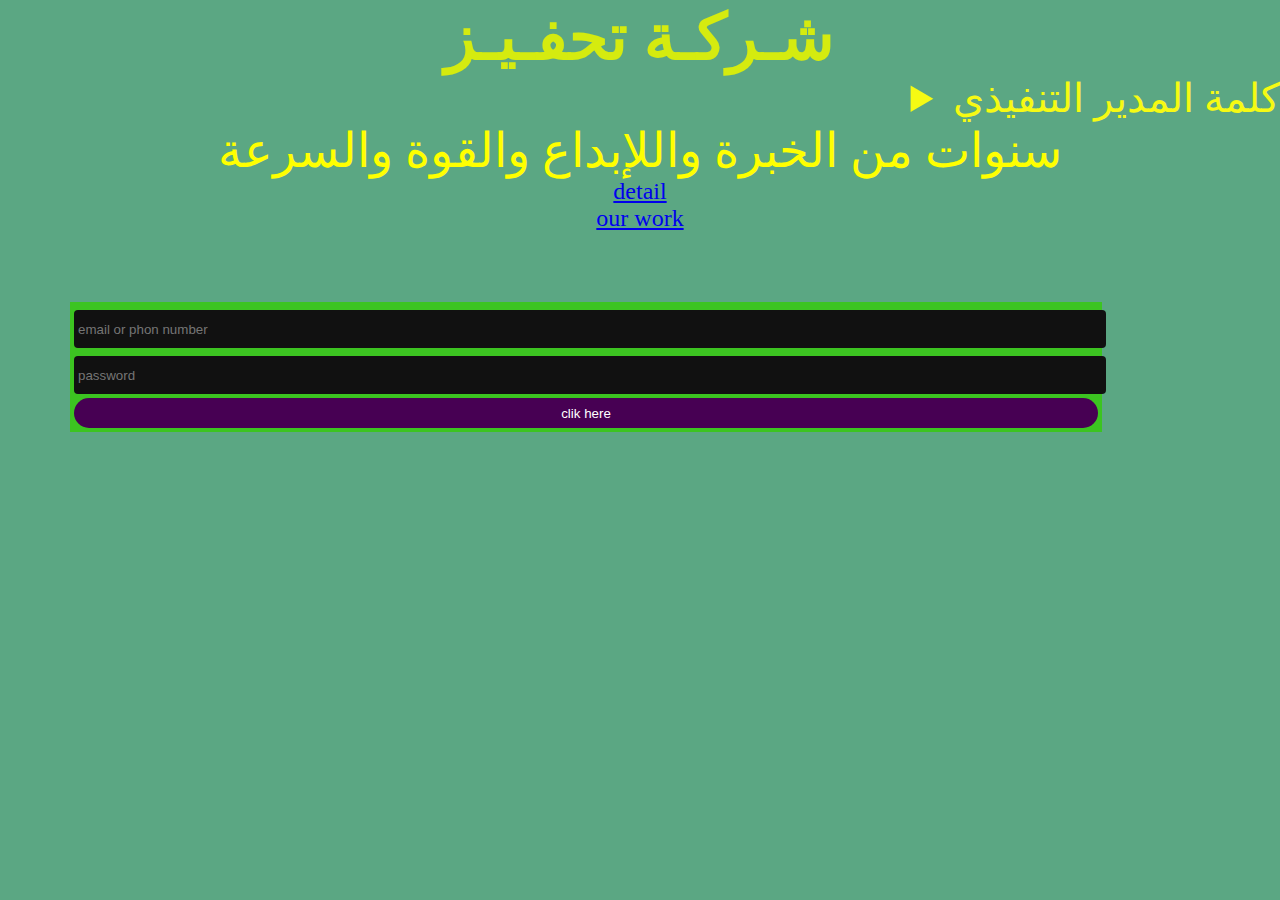
<file: index.html>
<!DOCTYPE html>
<html>
    <head>
      <title>Tahfeez COMPANY</title>
      <meta aria-describedby="burhan555" content="burhan888">
        <meta charset="utf-8"/>
        <meta name="Tahfeez company for AI and IMB " content="Tahfeez for everu thing do you want from beasnesman">

        <link rel="stylesheet" href="style.css">

      
    </head>

<body>
<h1> شـركـة تحفـيـز</h1>

<details>  <summary align="right" >كلمة المدير التنفيذي</summary>
        انا البرهان بن ماجد المدير التنفيذي لهذه الشركة الرائقة الرائعة
   والحمدلله الذي وفقني اليها وبفضل الله استطعت الوصول الى هذا المقام بفضل الله اولا واخيرا والحمدلله
    حمدا كثيرا طيبا مباركا فيه
</details> 

<p> <font size="7" color="yellow"> سنوات من الخبرة واللإبداع والقوة والسرعة</font> </p>

<p>       <a href="TAHFEEZ1.html" target="_blank">detail</a></p>
<p>       <a href="crud.html" target="_blank">our work</a></p>


    <div class="burhan"><form>
    <input type="email" placeholder="email or phon number"> <br>
    <input type="password" placeholder="password"> <br>
    <button type="submit">clik here</button><br>
    </form></div>



</body>

</html>
</file>
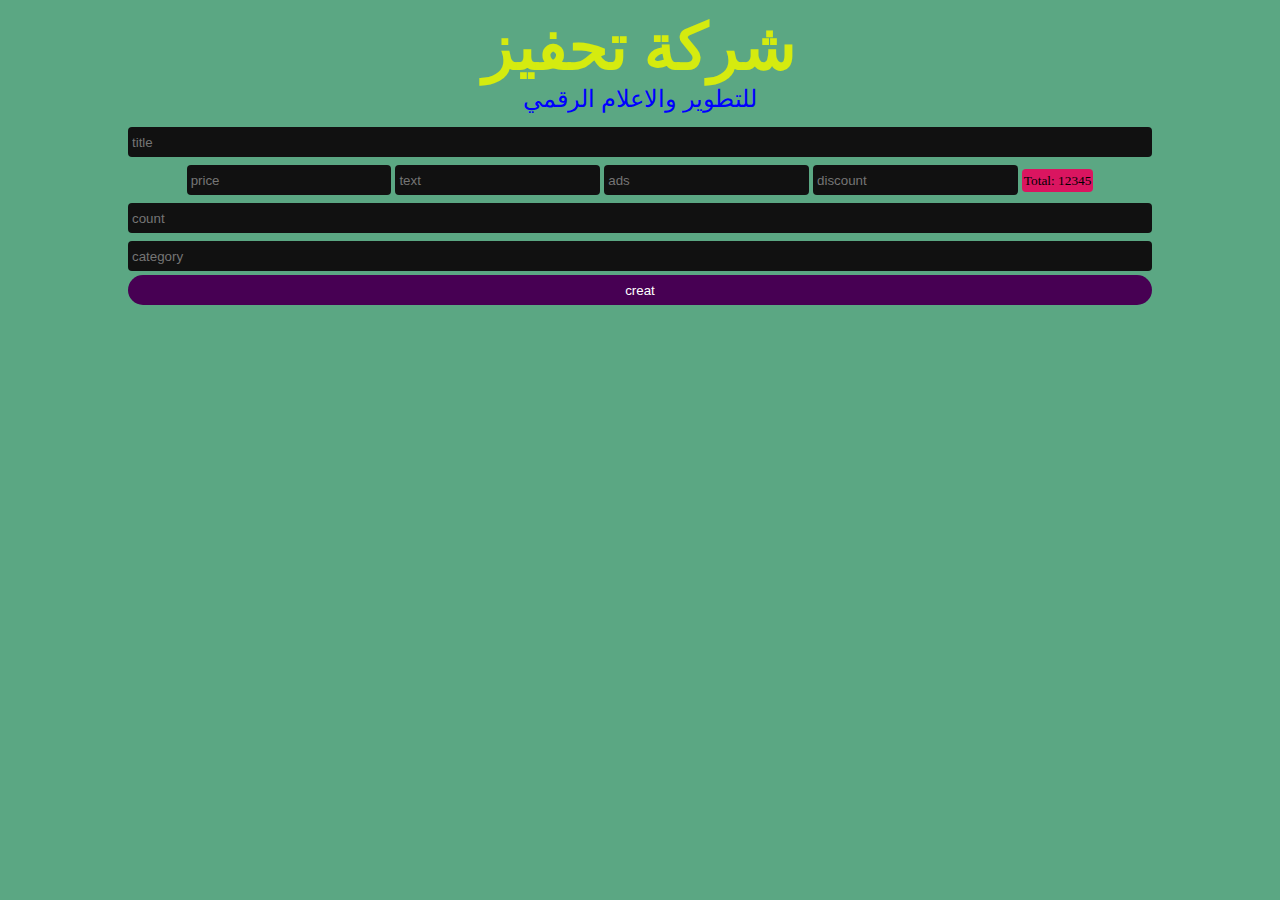
<file: crud.html>
<html>
<head>
<meta charset="utf-8">
<title>CRUDS</title>
<link rel="stylesheet" href="style.css">
</head>

<body>
    <div class="crud">
        <div class="head">
            <h2> شركة تحفيز</h2>
            <p> للتطوير والاعلام الرقمي</p>


        </div>
        <div class="inputs">
            <input placeholder="title" type="text" id="titlle">
            <div class="price">
                            <input type="text" placeholder="price" id="price">
                            <input type="text" placeholder="text"id="text">
                            <input type="text"placeholder="ads" id="ads">
                            <input type="text" placeholder="discount"id="discount">
                            <small id="total">12345</small>
                        
                        </div>
           <input placeholder="count" type="text" id="count">
           <input placeholder="category" type="text" id="category">
           <button id="submit">creat</button>








        </div>
        <div class="outputs"></div>
        
    </div>
    


</body>

</html>
</file>
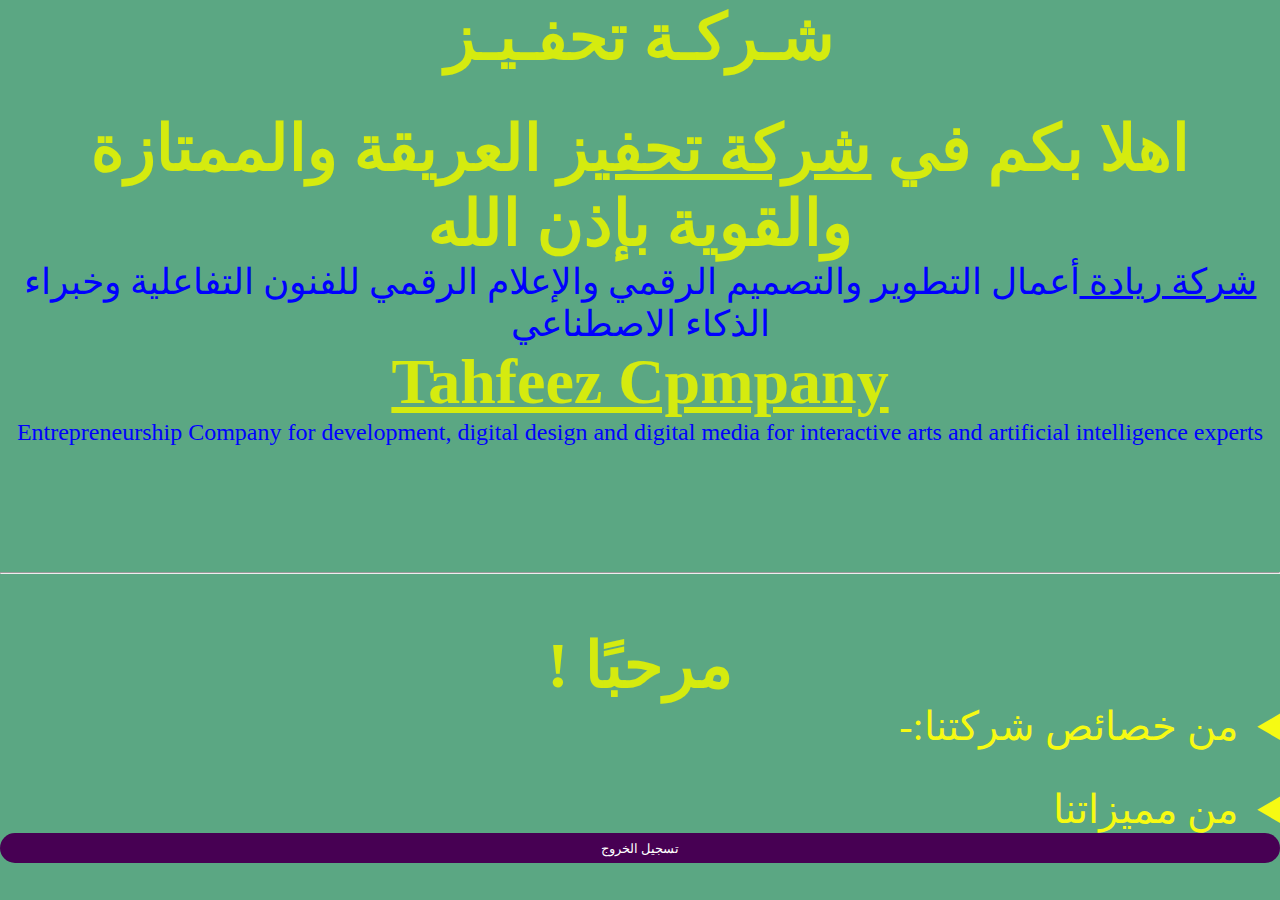
<file: home.html>
<!DOCTYPE html>
<html lang="ar" dir="rtl">
<head>
    <meta charset="UTF-8">
    <title>الصفحة الرئيسية</title>
    <link rel="stylesheet" href="style.css">

</head>
<body>
    <h1> شـركـة تحفـيـز</h1>
<br>
<br>
    <h1>اهلا بكم في <u>شركة تحفيز</u> العريقة والممتازة  والقوية بإذن الله  </h1>
       <font size="5" > <p  > <u> شركة ريادة </u>  أعمال   التطوير والتصميم الرقمي والإعلام الرقمي
             للفنون التفاعلية وخبراء الذكاء الاصطناعي </p>
            </font>
   
   <h1><u>Tahfeez Cpmpany</u></h1>
         <p> Entrepreneurship Company for development, digital design and digital media 
           for interactive arts and artificial intelligence experts</p>
   <br>
   <br>
   
   <br>
   <br>
   <br>
   <br>
   <br>
          
   <hr>
   
   <br>
   <br>
   <br>
    <h1>مرحبًا <span id="userEmail"></span>!</h1>

    <script>
        // عرض البريد الإلكتروني للمستخدم
        const savedEmail = localStorage.getItem('userEmail');
        document.getElementById('userEmail').textContent = savedEmail;

        // وظيفة تسجيل الخروج
        function logout() {
            localStorage.removeItem('userEmail');
            localStorage.removeItem('userPassword');
            window.location.href = 'login.html';
        }
    </script>
   
      
   
      <details><summary align="right" dir="rtl">  من خصائص شركتنا:-</summary>
        <ol align="right" type="1" dir="rtl"> 
           <li>الخبرة</li>
               <li>المهارة</li>
                   <li>السرعة</li> 
                 </ol>
   
           <ul align="right" dir="auto">
               <li>سرعة</li> 
             <li>اداء</li>
           </ul>
       </details> 
       <br>
       <br>
       
   <details align="right" dir="rtl"> <summary> من مميزاتنا</summary>
         <ol align="right" dir="auto" type="1">
         <li>سرعة التجهيز</li>
         <li>الدقة بالمجال المطلوب</li>
         <li>الصدق بالتعامل</li>
         </ol>
   </details>
   
  
        <button onclick="logout()">تسجيل الخروج</button>

   
</body>
</html>
</file>
<file: style.css>
body{
    text-align: center;
    background-color: rgb(91, 167, 131)
    

}

h1{
    font-size: 400%;
    color:#d5eb0f
    

}
h2{
    font-size: 400%;
    color:#d5eb0f
}
b{
     font-size: 500%;
    background-color: rgb(24, 194, 194)

}

p{
    color: blue;
    font-size: 150%; 
    border-radius: 4px;
}
details{font-size: 250%;
    color: #f6fa13;
    
}
.burhan{
    text-align: center;
    text-transform: uppercase;
    margin: 70px;
    width: 80%;
    background-color: #3cc421;
    padding: 4px;
    color:#eee5e5
}

.n{
    background-color: aqua;
    font-size: larger;

}
.mm{
    background-color: aqua;

}

*{
    margin: 0;
    padding: 0;
}

.crud{
    width: 80%;
    margin: auto;

}
.head{
    text-align: center;
    text-transform: uppercase;
    margin: 10px;

}

.body{
    background-color: aquamarine;


}
input{
    width: 100%;
    height: 30px;
    outline: none;
    border: none;
    background-color: #111;
    margin: 4px 0;
    border-radius: 4px;
    padding: 4px;
    color:#eee5e5;

}
input:focus{
    background-color: #383f31;
    transform: scale(1.1);

}
.price input{
    width: 20%;

}
#total{
    background-color: rgb(218, 21, 96);
    padding: 4px 2px;
    border-radius: 4px;

}
#total::before{
    content: 'Total: ';
}
button{
    width: 100%;
    height: 30px;
    border: none;
    cursor: pointer;
    background-color: #470053;
    color: #fff;
    border-radius: 20px;

}
.linktt{
    color: #f6fa13;
    border: #ec1fc0;
    cursor: alias;
    display: inline-grid;
    width: 50%;
    background-color: #3cc421;

}
button:hover{
    background-color: #ec1fc0;
    letter-spacing: 2px;
    
    
}

.btnsearch{
    display: flex;
    justify-content: space-between;
}
.btnsearch button{
    width: 45%;

}
table{
    width: 100%;
    text-align: center;
    margin: 10px 0;
    color: #f6fa13;
}
table th{
    text-transform: uppercase;
}
td,td{
    padding: 5px;
}
</file>
